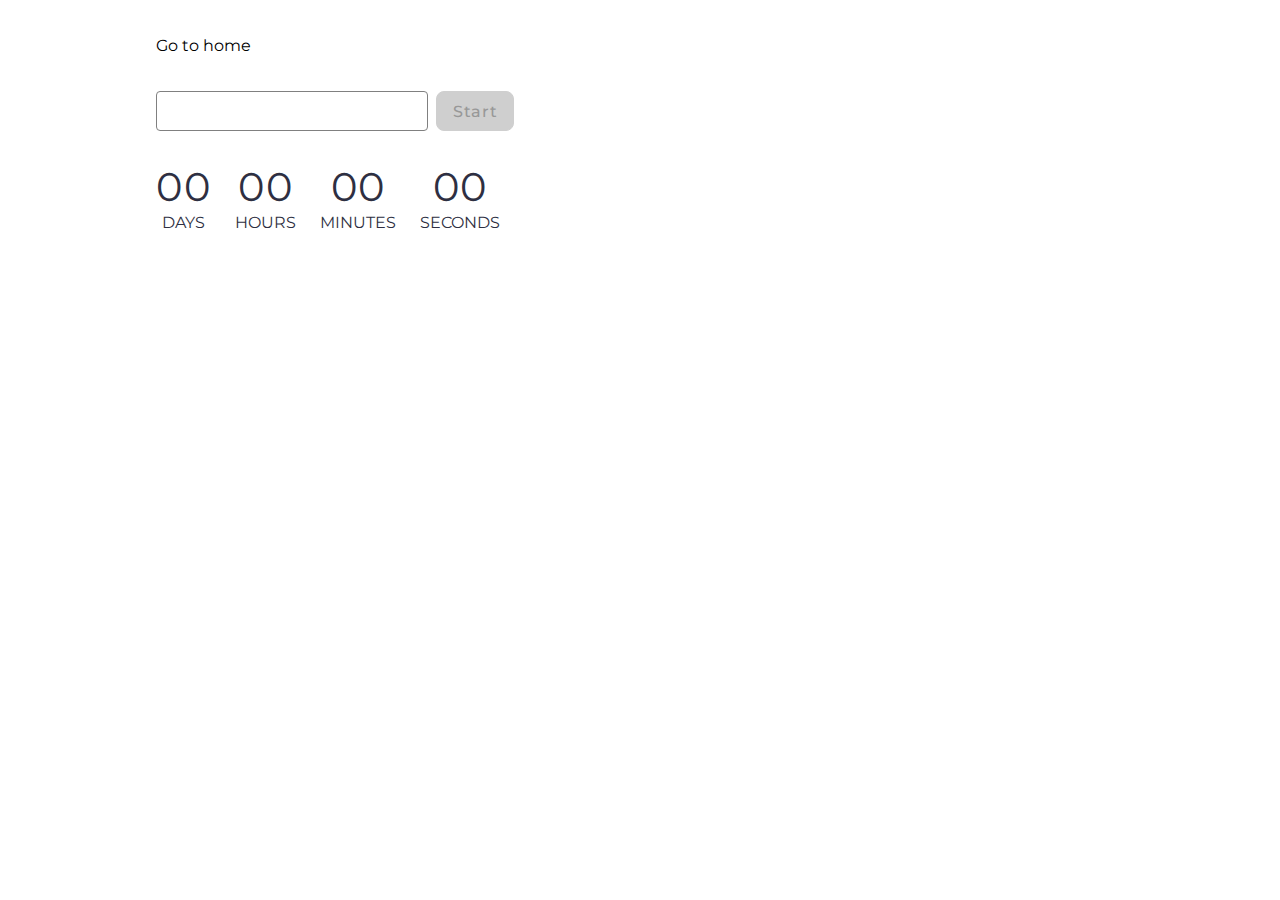
<file: src/01-timer.html>
<!DOCTYPE html>
<html lang="en">
  <head>
    <meta charset="UTF-8" />
    <meta http-equiv="X-UA-Compatible" content="IE=edge" />
    <meta name="viewport" content="width=device-width, initial-scale=1.0" />
    <title>timer</title>
    <link rel="preconnect" href="https://fonts.googleapis.com" />
    <link rel="preconnect" href="https://fonts.gstatic.com" crossorigin />
    <link
      href="https://fonts.googleapis.com/css2?family=Montserrat:wght@400;500;600;700&display=swap"
      rel="stylesheet"
    />
    <link rel="stylesheet" href="./css/styles.css" />
  </head>
  <body>
    <section>
      <a href="./index.html">Go to home</a>
      <!-- <h1>Timer</h1> -->
      <div class="wrapper">
        <input class="input" type="text" id="datetime-picker" />
        <button class="btn" disabled="true" type="button" data-start>
          Start
        </button>
      </div>
      <div class="timer">
        <div class="field">
          <span class="value" data-days>00</span>
          <span class="label">Days</span>
        </div>
        <div class="field">
          <span class="value" data-hours>00</span>
          <span class="label">Hours</span>
        </div>
        <div class="field">
          <span class="value" data-minutes>00</span>
          <span class="label">Minutes</span>
        </div>
        <div class="field">
          <span class="value" data-seconds>00</span>
          <span class="label">Seconds</span>
        </div>
      </div>
    </section>
    <script type="module" src="./js/01-timer.js"></script>
  </body>
</html>
</file>
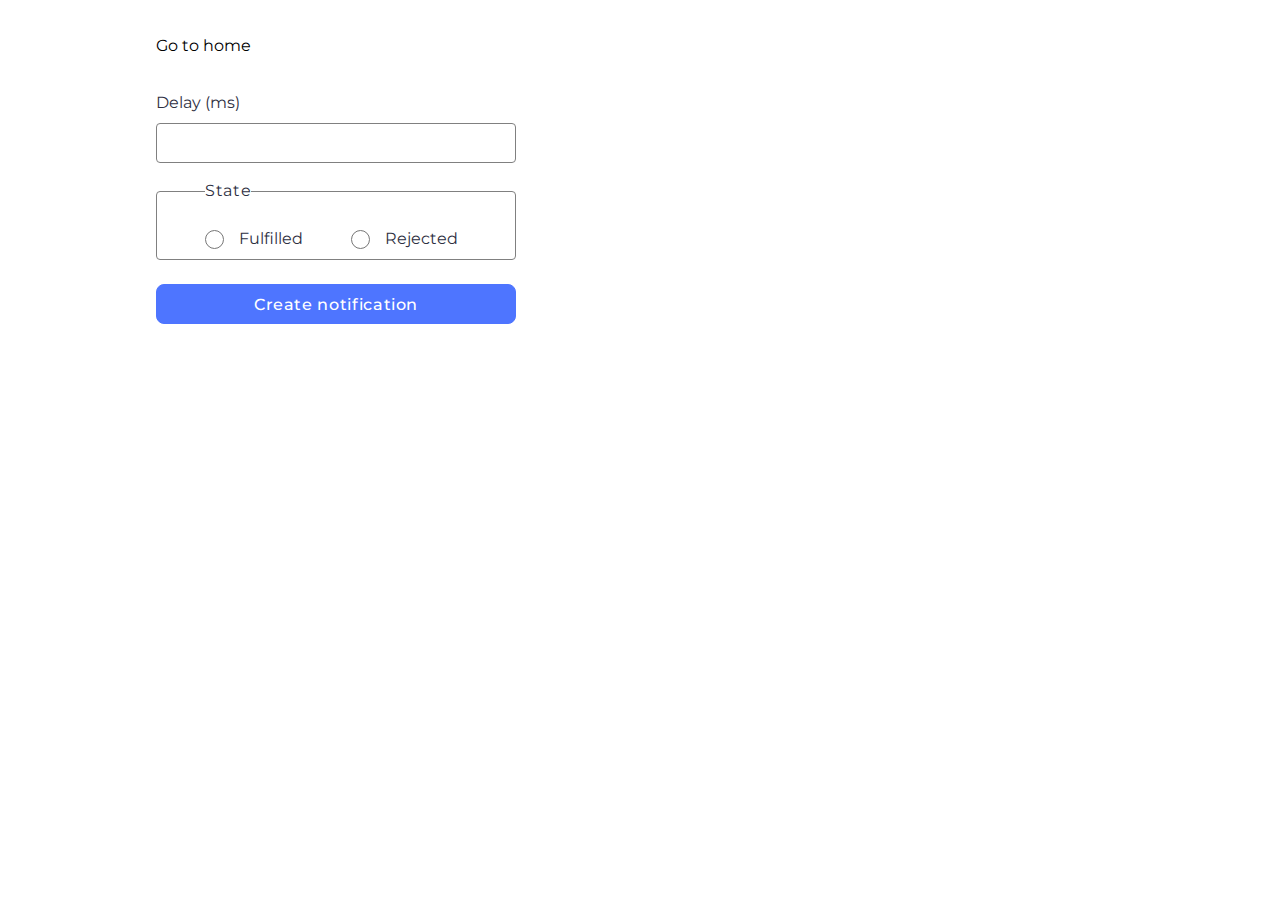
<file: src/02-snackbar.html>
<!DOCTYPE html>
<html lang="en">
  <head>
    <meta charset="UTF-8" />
    <meta http-equiv="X-UA-Compatible" content="IE=edge" />
    <meta name="viewport" content="width=device-width, initial-scale=1.0" />
    <title>snackbar</title>
    <link rel="preconnect" href="https://fonts.googleapis.com" />
    <link rel="preconnect" href="https://fonts.gstatic.com" crossorigin />
    <link
      href="https://fonts.googleapis.com/css2?family=Montserrat:wght@400;500;600;700&display=swap"
      rel="stylesheet"
    />
    <link rel="stylesheet" href="./css/styles.css" />
  </head>
  <body>
    <section>
      <a href="./index.html">Go to home</a>
      <!-- <h1>Snackbar</h1> -->
      <form class="form">
        <label>
          Delay (ms)
          <input class="input" type="number" name="delay" required />
        </label>

        <fieldset>
          <legend class="fieldset-title">State</legend>
          <label class="label-radio">
            <input
              class="input-radio"
              type="radio"
              name="state"
              value="fulfilled"
              required
            />
            Fulfilled
          </label>
          <label class="label-radio">
            <input
              class="input-radio"
              type="radio"
              name="state"
              value="rejected"
              required
            />
            Rejected
          </label>
        </fieldset>

        <button class="btn" type="submit">Create notification</button>
      </form>
    </section>
    <script type="module" src="./js/02-snackbar.js"></script>
  </body>
</html>
</file>
<file: src/css/styles.css>
/**
  |============================
  | include css partials with
  | default @import url()
  |============================
*/
@import url('./reset.css');
@import url('./vite-promo.css');
@import url('./01-timer.css');
@import url('./02-snackbar.css');
@import url('./header.css');

/* :root {
  font-family: Inter, Avenir, Helvetica, Arial, sans-serif;
  font-size: 16px;
  line-height: 24px;
  font-weight: 400;

  color: #242424;
  background-color: rgba(255, 255, 255, 0.87);

  font-synthesis: none;
  text-rendering: optimizeLegibility;
  -webkit-font-smoothing: antialiased;
  -moz-osx-font-smoothing: grayscale;
  -webkit-text-size-adjust: 100%;
} */
</file>
